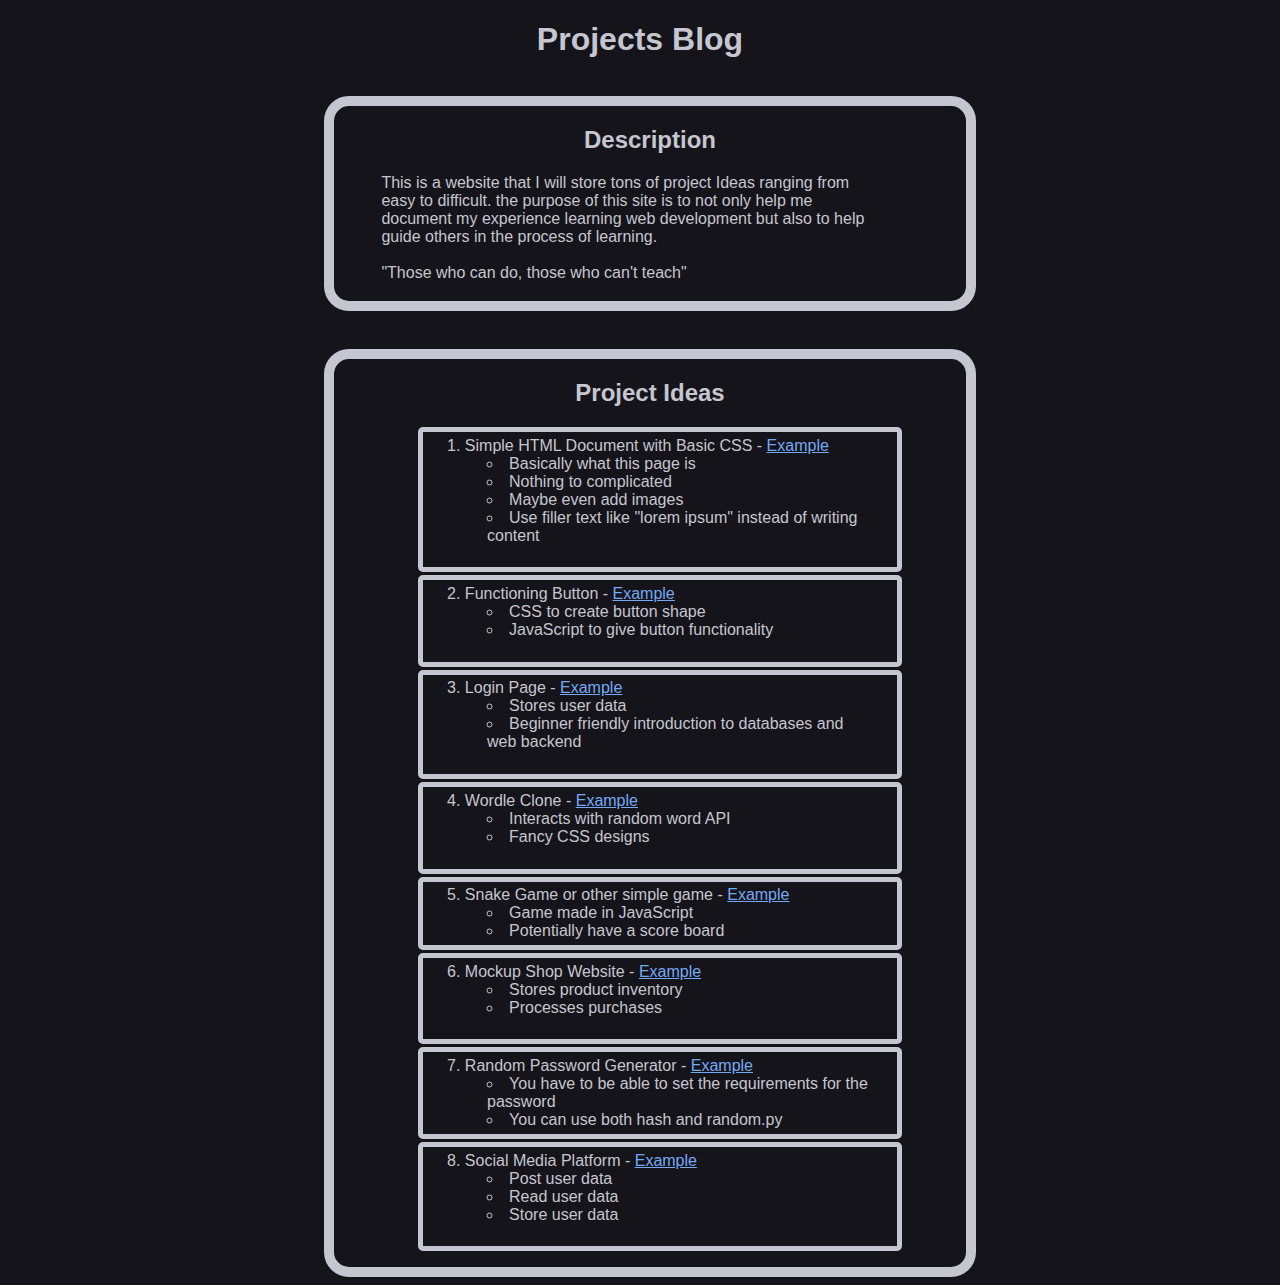
<file: index.html>
<!DOCTYPE html>

<html>
    <head>
        <title>Projects Blog</title>
        <link href="Styles\index.css" rel="Stylesheet">
    </head>

    <body>
        <h1>Projects Blog</h1>
        <div class="topic_box" id="description">
            <h2 id="sub_heading">Description</h2>
            <div class="description_text">
                <p1>
                    This is a website that I will store tons of project Ideas ranging from easy to difficult.
                    the purpose of this site is to not only help me document my experience learning web development but also 
                    to help guide others in the process of learning.
                </p1><br>
                <p1 id="quote">"Those who can do, those who can't teach"</p1>
            </div>
        </div>
        <div class="topic_box" id="project_board">
            <h2 id="sub_heading">Project Ideas</h2>
            <ol>
                <div class="project">
                    <li class="div_li">
                        <p1>Simple HTML Document with Basic CSS - <a target="_blank" href="Basic-Webpage/index.html">Example</a></p1>
                        <ul>
                            <li>Basically what this page is</li>
                            <li>Nothing to complicated</li>
                            <li>Maybe even add images</li>
                            <li>Use filler text like "lorem ipsum" instead of writing content</li>
                        </ul>
                    </li><br>
                </div>
                <div class="project">
                    <li class="div_li">
                        <p1>Functioning Button - <a target="_blank" href="Functioning-Button/index.html">Example</a></p1>
                        <ul>
                            <li>CSS to create button shape</li>
                            <li>JavaScript to give button functionality</li>
                        </ul>
                    </li><br>
                </div>
                <div class="project">
                    <li class="div_li">
                        <p1>Login Page - <a target="_blank" href="Insert Link Here">Example</a></p1>
                        <ul>
                            <li>Stores user data</li>
                            <li>Beginner friendly introduction to databases and web backend</li>
                        </ul>
                    </li><br>
                </div>
                <div class="project">
                    <li class="div_li">
                        <p1>Wordle Clone - <a target="_blank" href="Insert Link Here">Example</a></p1>
                        <ul>
                            <li>Interacts with random word API</li>
                            <li>Fancy CSS designs</li>
                        </ul>
                    </li><br>
                </div>
                <div class="project">
                    <li class="div_li">
                        <p1>Snake Game or other simple game - <a target="_blank" href="Insert Link Here">Example</a></p1>
                        <ul>
                            <li>Game made in JavaScript</li>
                            <li>Potentially have a score board</li>
                        </ul>
                    </li>
                </div>
                <div class="project">
                    <li class="div_li">
                        <p1>Mockup Shop Website - <a target="_blank" href="Insert Link Here">Example</a></p1>
                        <ul>
                            <li>Stores product inventory</li>
                            <li>Processes purchases</li>
                        </ul>
                    </li><br>
                </div>
                <div class="project">
                    <li class="div_li">
                        <p1>Random Password Generator - <a target="_blank" href="Insert Link Here">Example</a></p1>
                        <ul>
                            <li>You have to be able to set the requirements for the password</li>
                            <li>You can use both hash and random.py</li>
                        </ul>
                    </li>
                </div>
                <div class="project">
                    <li class="div_li">
                        <p1>Social Media Platform - <a target="_blank" href="Insert Link Here">Example</a></p1>
                        <ul>
                            <li>Post user data</li>
                            <li>Read user data</li>
                            <li>Store user data</li>
                        </ul>
                    </li><br>
                </div>
            </ol>
        </div> 
    </body>
</html>
</file>
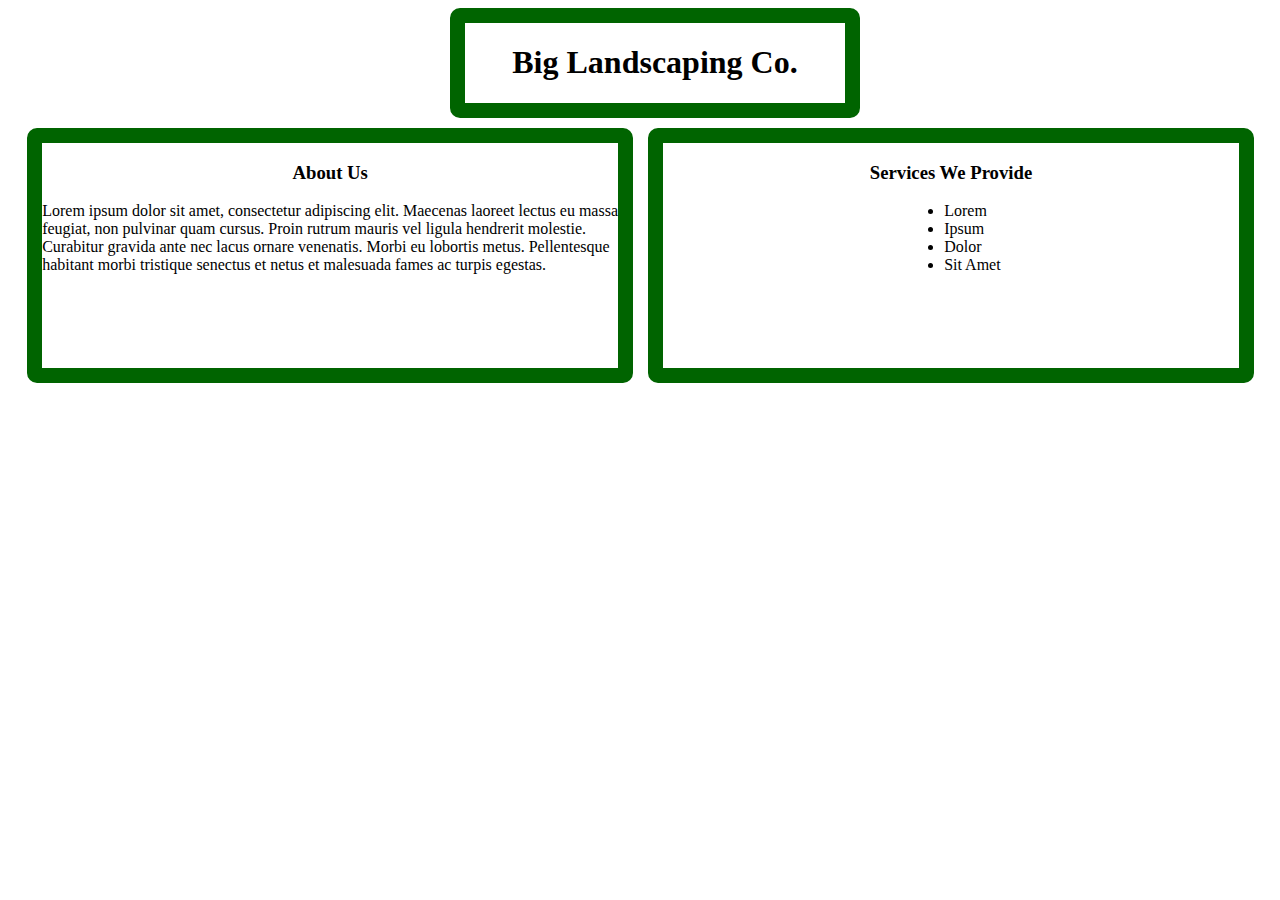
<file: Basic-Webpage/index.html>
<!DOCTYPE html>

<html>
    <head>
        <title>Big Landscaping Co. - Home Page</title>
        <link href="styles\main.css" rel="stylesheet">
    </head>
    
    <body>
        <div class="box" id="title">
            <h1>Big Landscaping Co.</h1>
        </div>
        <div class="box" id="about">
            <h3>About Us</h3>
            <p1>
                Lorem ipsum dolor sit amet, consectetur adipiscing elit. 
                Maecenas laoreet lectus eu massa feugiat, non pulvinar quam cursus. 
                Proin rutrum mauris vel ligula hendrerit molestie. Curabitur gravida ante nec lacus ornare venenatis.
                Morbi eu lobortis metus. Pellentesque habitant morbi tristique senectus et netus et malesuada fames ac turpis egestas.
            </p1>
        </div>
        <div class="box" id="services">
            <h3>Services We Provide</h3>                             
            <ul>
                <li>Lorem</li>
                <li>Ipsum</li>
                <li>Dolor</li>
                <li>Sit Amet</li>
            </ul>
        </div>
    </body>
</html>
</file>
